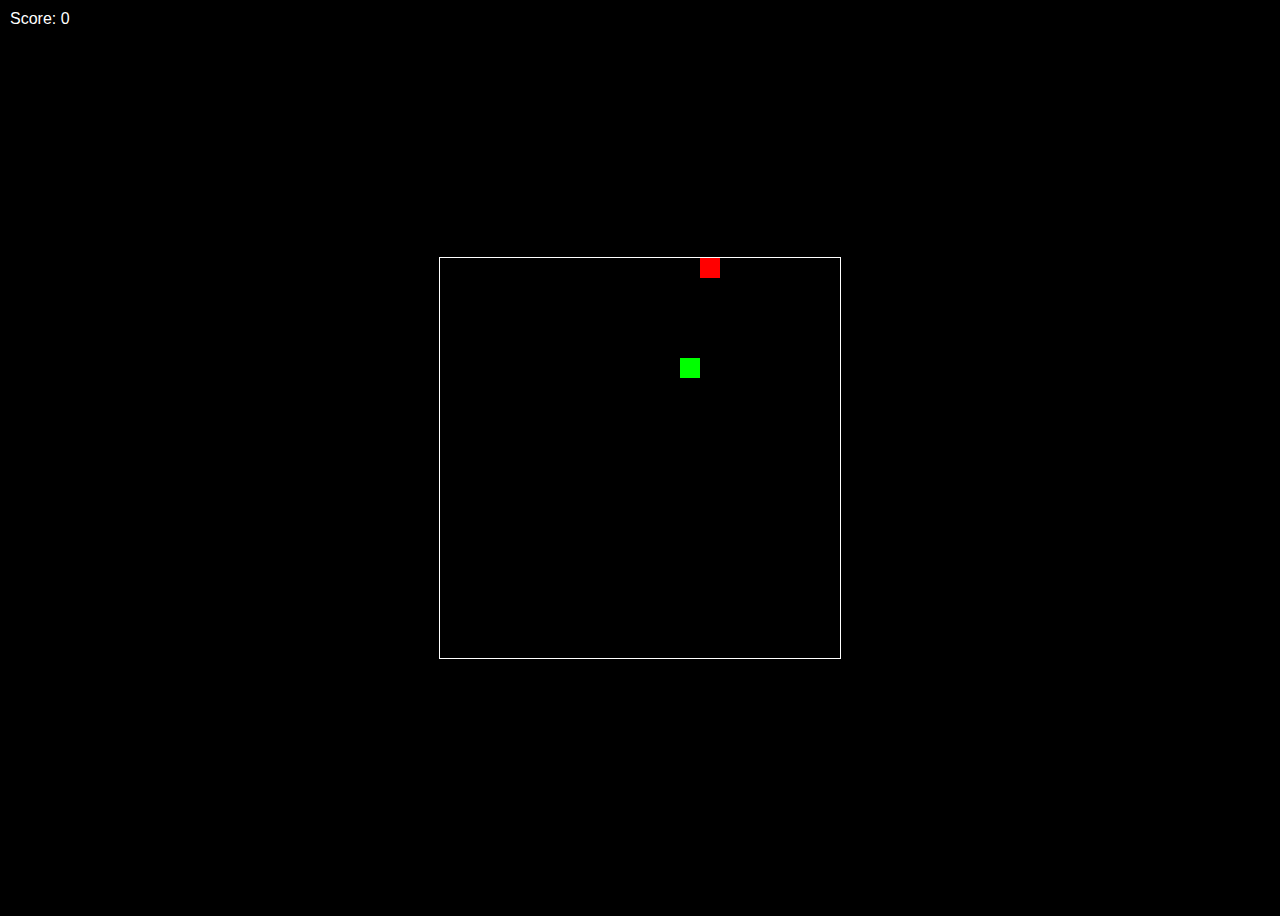
<file: game.html>
<!DOCTYPE html>
<html lang="en">
<head>
    <meta charset="UTF-8">
    <meta name="viewport" content="width=device-width, initial-scale=1.0">
    <title>Snake Game</title>
    <style>
        body {
            display: flex;
            justify-content: center;
            align-items: center;
            height: 100vh;
            background-color: #000;
            color: #fff;
            font-family: Arial, sans-serif;
        }
        canvas {
            border: 1px solid #fff;
        }
        .score {
            position: absolute;
            top: 10px;
            left: 10px;
        }
    </style>
</head>
<body>
    <div class="score">Score: <span id="score">0</span></div>
    <canvas id="gameCanvas" width="400" height="400"></canvas>

    <script>
        const canvas = document.getElementById('gameCanvas');
        const ctx = canvas.getContext('2d');
        const scoreElement = document.getElementById('score');

        const gridSize = 20;
        let score = 0;

        let snake = [
            { x: gridSize * 5, y: gridSize * 5 }
        ];
        let direction = { x: gridSize, y: 0 };
        let food = {
            x: Math.floor(Math.random() * canvas.width / gridSize) * gridSize,
            y: Math.floor(Math.random() * canvas.height / gridSize) * gridSize
        };

        function drawRect(x, y, color) {
            ctx.fillStyle = color;
            ctx.fillRect(x, y, gridSize, gridSize);
        }

        function update() {
            const head = { x: snake[0].x + direction.x, y: snake[0].y + direction.y };
            snake.unshift(head);

            if (head.x === food.x && head.y === food.y) {
                score++;
                scoreElement.textContent = score;
                food = {
                    x: Math.floor(Math.random() * canvas.width / gridSize) * gridSize,
                    y: Math.floor(Math.random() * canvas.height / gridSize) * gridSize
                };
            } else {
                snake.pop();
            }

            if (
                head.x < 0 || head.x >= canvas.width ||
                head.y < 0 || head.y >= canvas.height ||
                snake.slice(1).some(segment => segment.x === head.x && segment.y === head.y)
            ) {
                resetGame();
            }
        }

        function resetGame() {
            snake = [{ x: gridSize * 5, y: gridSize * 5 }];
            direction = { x: gridSize, y: 0 };
            score = 0;
            scoreElement.textContent = score;
            food = {
                x: Math.floor(Math.random() * canvas.width / gridSize) * gridSize,
                y: Math.floor(Math.random() * canvas.height / gridSize) * gridSize
            };
        }

        function draw() {
            ctx.clearRect(0, 0, canvas.width, canvas.height);

            snake.forEach(segment => drawRect(segment.x, segment.y, 'lime'));
            drawRect(food.x, food.y, 'red');
        }

        function gameLoop() {
            update();
            draw();
            setTimeout(gameLoop, 100);
        }

        window.addEventListener('keydown', e => {
            switch (e.key) {
                case 'ArrowUp':
                    if (direction.y === 0) direction = { x: 0, y: -gridSize };
                    break;
                case 'ArrowDown':
                    if (direction.y === 0) direction = { x: 0, y: gridSize };
                    break;
                case 'ArrowLeft':
                    if (direction.x === 0) direction = { x: -gridSize, y: 0 };
                    break;
                case 'ArrowRight':
                    if (direction.x === 0) direction = { x: gridSize, y: 0 };
                    break;
            }
        });

        gameLoop();
    </script>
</body>
</html>
</file>
